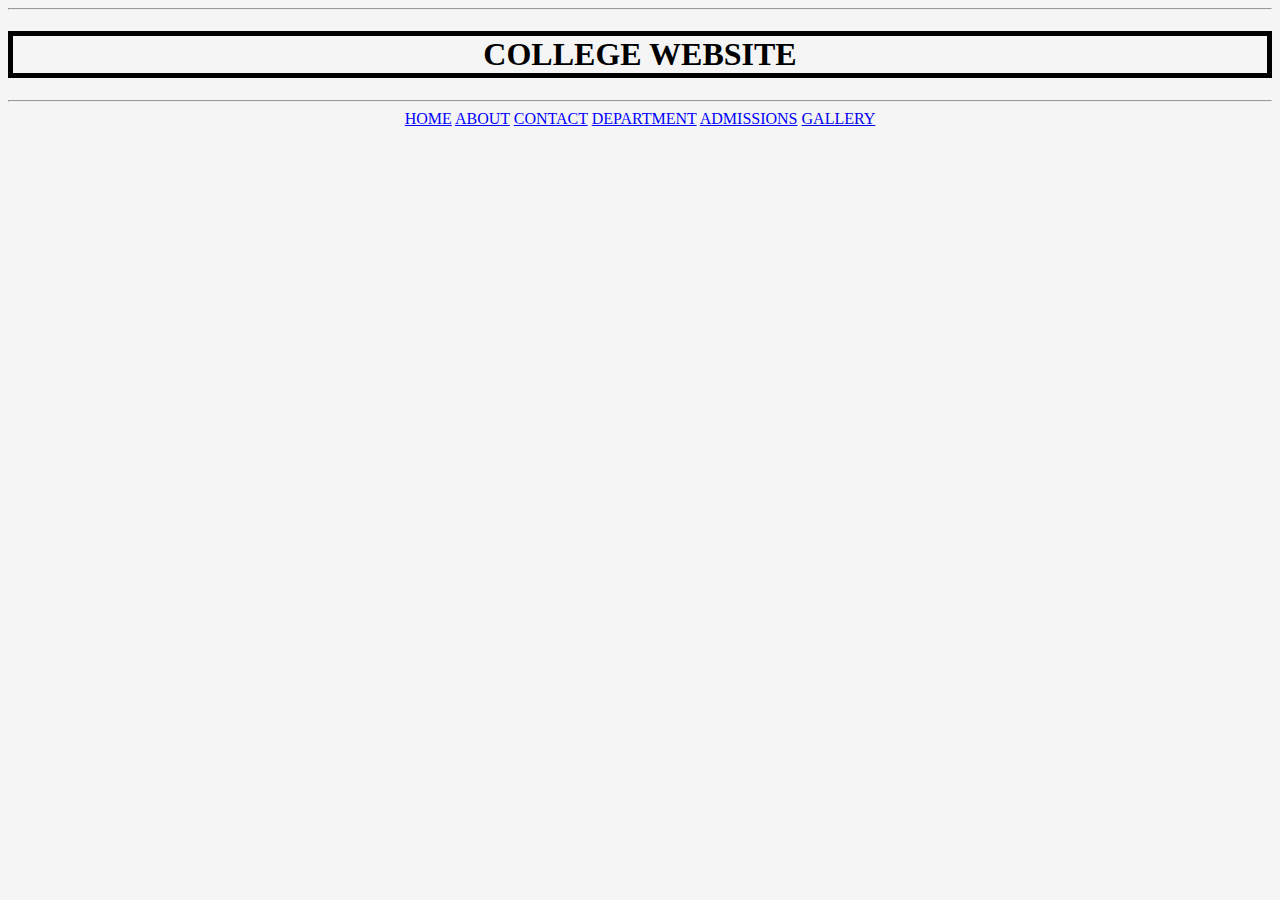
<file: index.html>
<!DOCTYPE html>
<html lang="en">
<head>
    <meta charset="UTF-8">
    <meta name="viewport" content="width=device-width, initial-scale=1.0">
    <title>css paper</title>
    <link rel="stylesheet" href="./STYLE.CSS">
</head>
<body>
    <hr> 
    <h1 class="two">COLLEGE WEBSITE</h1>
    <hr>
    <a  id="one" href="./home.html" rel="stylesheet">HOME</a>
    <a id="one" href="./about.html" rel="stylesheet">ABOUT</a>
    <a id="one" href="./contact.html" rel="stylesheet">CONTACT</a>
    <a id="one" href="./depart.html" rel="stylesheet">DEPARTMENT</a>
    <a id="one" href="./admis.html" rel="stylesheet">ADMISSIONS</a>
    <a id="one " href="./gal.html" rel="stylesheet">GALLERY</a>
   
    
</body>
</html>
</file>
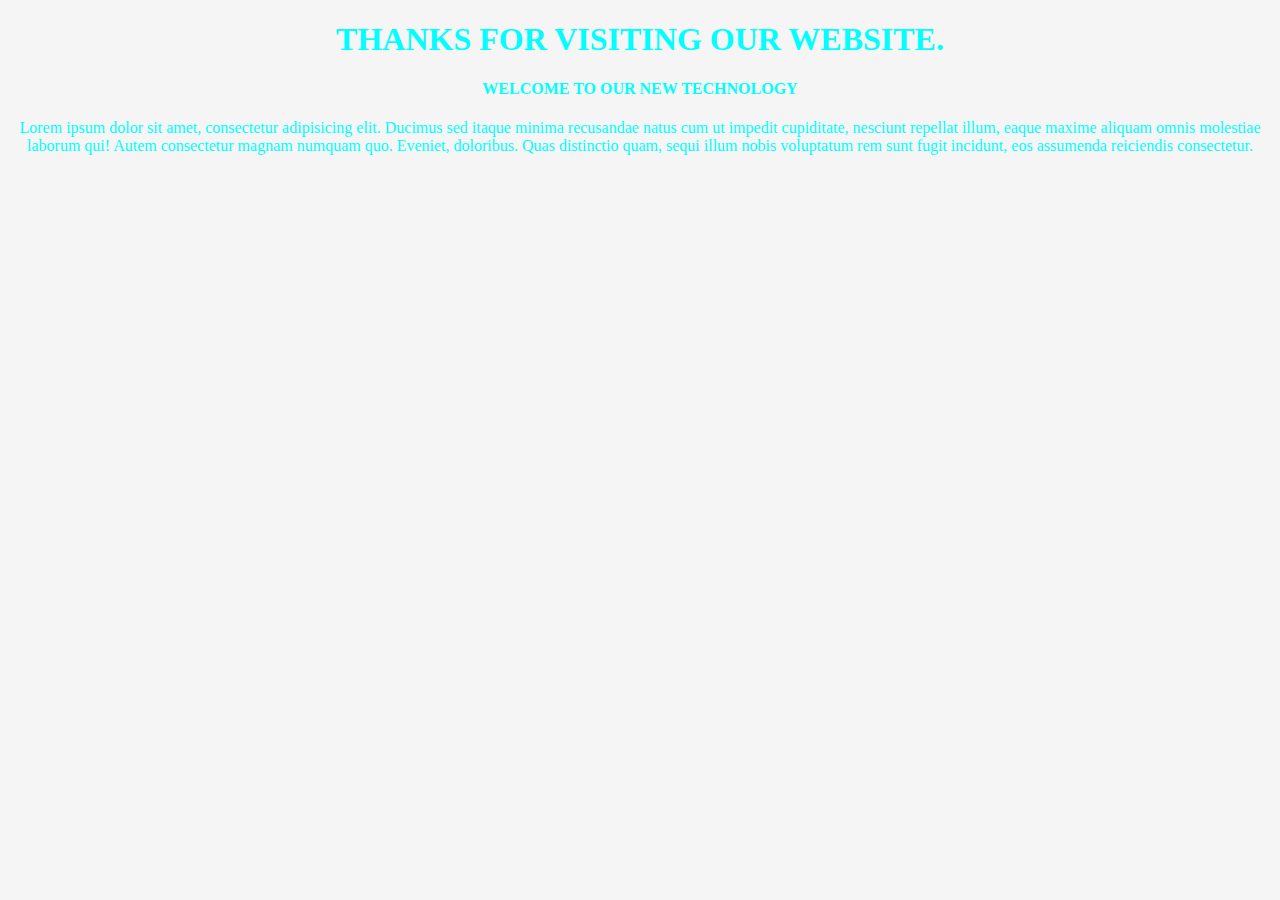
<file: about.html>
<!DOCTYPE html>
<html lang="en">
<head>
    <meta charset="UTF-8">
    <meta name="viewport" content="width=device-width, initial-scale=1.0">
    <title>about</title>
    <link rel="stylesheet" href="./STYLE.CSS">
</head>
<body>
    <h1 class="four">THANKS FOR VISITING OUR WEBSITE.</h1>
    <H4 class="four"> WELCOME TO OUR NEW TECHNOLOGY</H4>
    <P class="four">Lorem ipsum dolor sit amet, consectetur adipisicing elit. Ducimus sed itaque minima recusandae natus cum ut impedit cupiditate, nesciunt repellat illum, eaque maxime aliquam omnis molestiae laborum qui! Autem consectetur magnam numquam quo. Eveniet, doloribus. Quas distinctio quam, sequi illum nobis voluptatum rem sunt fugit incidunt, eos assumenda reiciendis consectetur.</P>
    
</body>
</html>
</file>
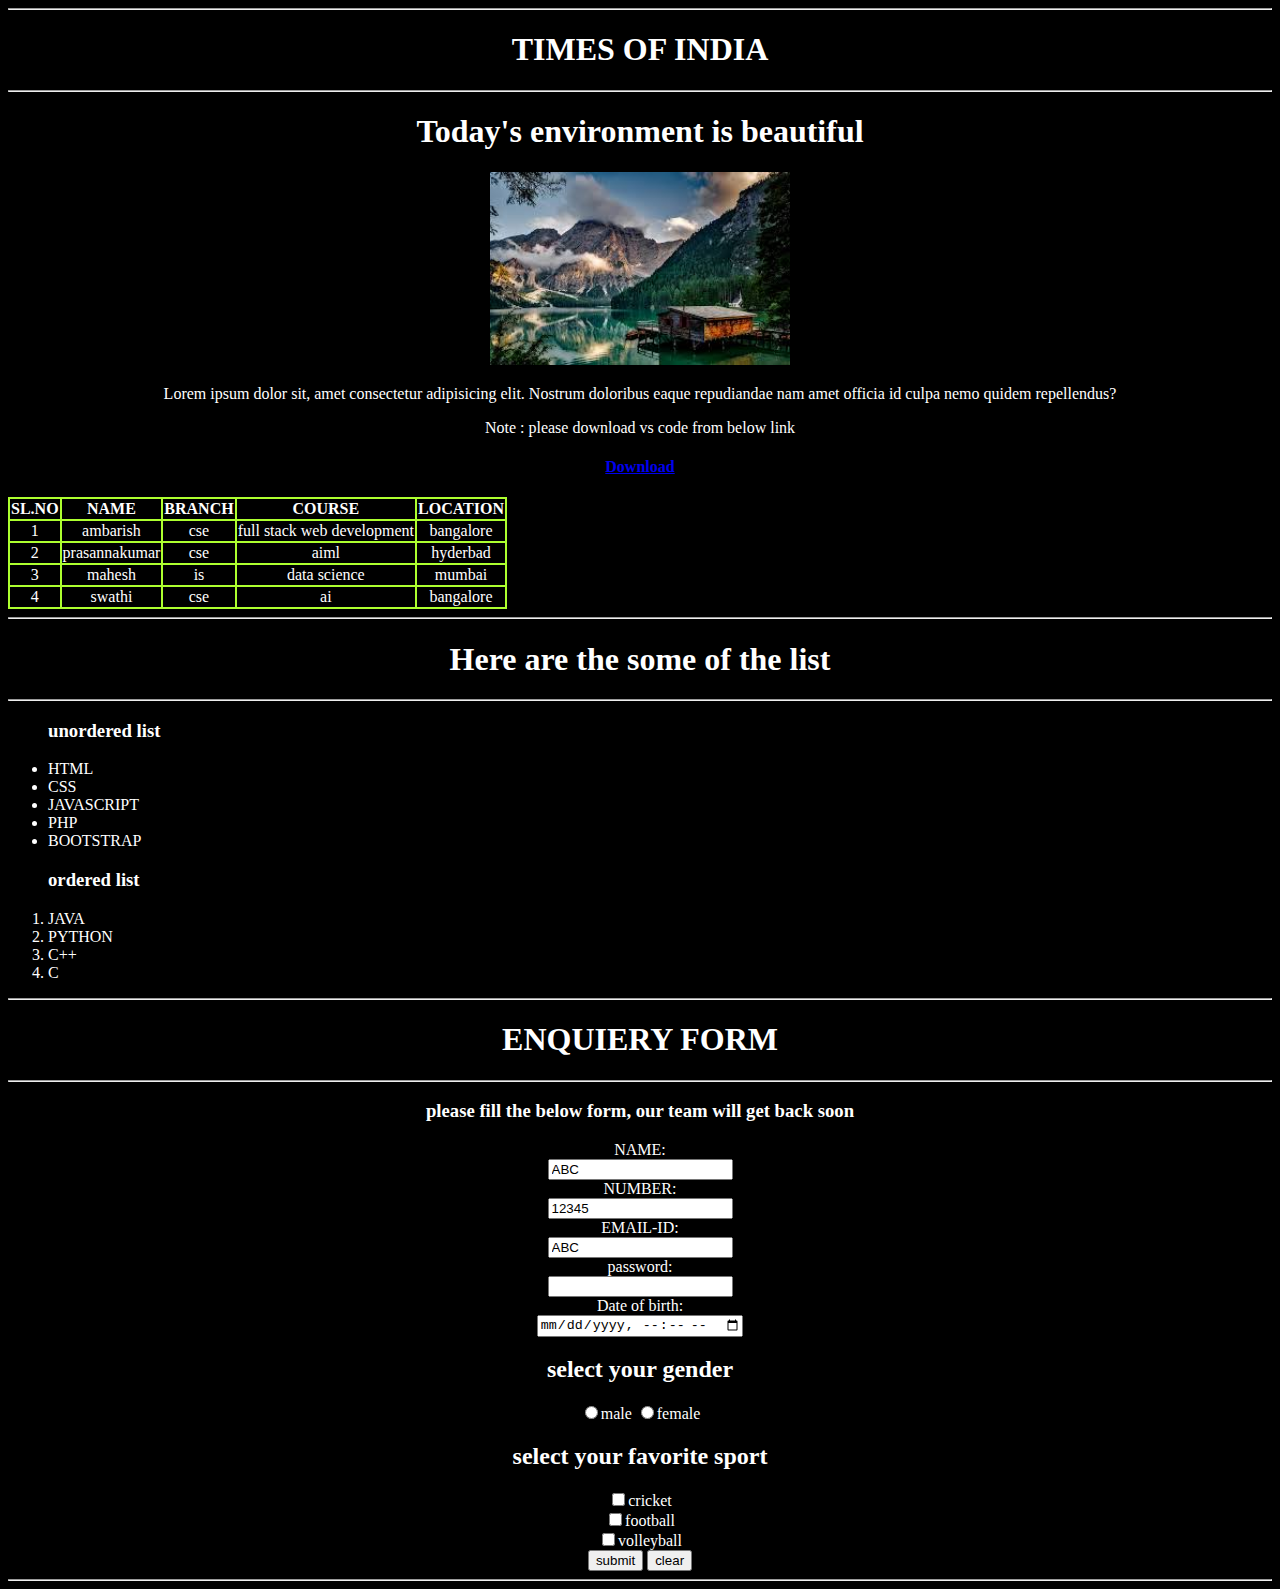
<file: code.html>
<!DOCTYPE html>
<html lang="en">
<head>
    <meta charset="UTF-8">
    <meta name="viewport" content="width=device-width, initial-scale=1.0">
    <title>HTML newspaper</title>
    <style>
        body{
            background-color: black;
            color: white;
            font-family: poppins;
            text-align: center;


        }
        table,th,td{
             
            border: 2px solid greenyellow;
            border-collapse: collapse;
        }
        .one{
            text-align: left;
        }
        .two{
            text-align: left;
        }
        
            


    </style>
</head> 
<body>
    <hr>
    <h1> TIMES OF INDIA</h1>
    <hr>
    <h1> Today's environment is beautiful</h1>
    <img src="[data-uri]"environment" width="300">
    <p>Lorem ipsum dolor sit, amet consectetur adipisicing elit. Nostrum doloribus eaque repudiandae nam amet officia id culpa nemo quidem repellendus?</p>
    <p>Note : please download vs code from below link </p>
    <h4><a href="https://code.visualstudio.com/" target='_blank'> Download</a></h4>
    
    
    
    
    <table>
        <tr>
            <th>SL.NO</th>
            <th>NAME</th>
            <th>BRANCH</th>
            <th>COURSE</th>
            <th>LOCATION</th>
        </tr>
        <tr>
            <td>1</td>
            <td>ambarish</td>
            <td>cse</td>
            <td>full stack web development</td>
            <td>bangalore</td>
        
            
        </tr>
        <tr>
            <td>2</td>
            <td>prasannakumar</td>
            <td>cse</td>
            <td>aiml</td>
            <td>hyderbad</td>
        
            
        </tr>
        <tr>
            <td>3</td>
            <td>mahesh</td>
            <td>is</td>
            <td>data science</td>
            <td>mumbai</td>
        
            
        </tr>
        <tr>
            <td>4</td>
            <td>swathi</td>
            <td>cse</td>
            <td>ai</td>
            <td>bangalore</td>
        
            
        </tr>
    </table>
    <hr>
    <h1>Here are the some of the list </h1>
    <hr>
    <ul class="one">
        <h3>unordered list</h3>
        <li>HTML</li>
        <li>CSS</li>
        <li>JAVASCRIPT</li>
        <li>PHP</li>
        <LI>BOOTSTRAP</LI>

         
    </ul>
    <ol class="two">
        <H3>ordered list</H3>
        <li>JAVA</li>
        <li>PYTHON</li>
        <li>C++</li>
        <li>C</li>
    </ol>
    <hr>
    <h1> ENQUIERY FORM</h1>
    <hr>

    <h3>please fill the below form, our team will get back soon</h3>
    <form action="./demo.html">
        <label  type="name"> NAME:</label>  <br> 
        <input  type="abc" value="ABC">  <br>
        <label  type="mobile"> NUMBER:</label>  <br> 
        <input  type="12345" value="12345">  <br>
        <label  type="email"> EMAIL-ID:</label>  <br> 
        <input  type="abC" value="ABC">  <br>
        <label type="password">password:</label> <br>
        <input type="number" value="number"> <br>
        <label type="date of birth">Date of birth:</label><br>
        <input type="datetime-local">

        <h2>select your gender</h2>


        <input type="radio" value="male">male
        <input type="radio" value="female">female
        <h2>select your favorite sport</h2>


        <input type="checkbox" value="cricket">cricket<br>
        <input type="checkbox" value="football">football<br>
        <input type="checkbox" value="volleyball">volleyball<br>



        <input type="submit" value="submit">
        <input type="reset" value="clear">
        
    </form>
    <hr>

 

    
</body>
</html>
</file>
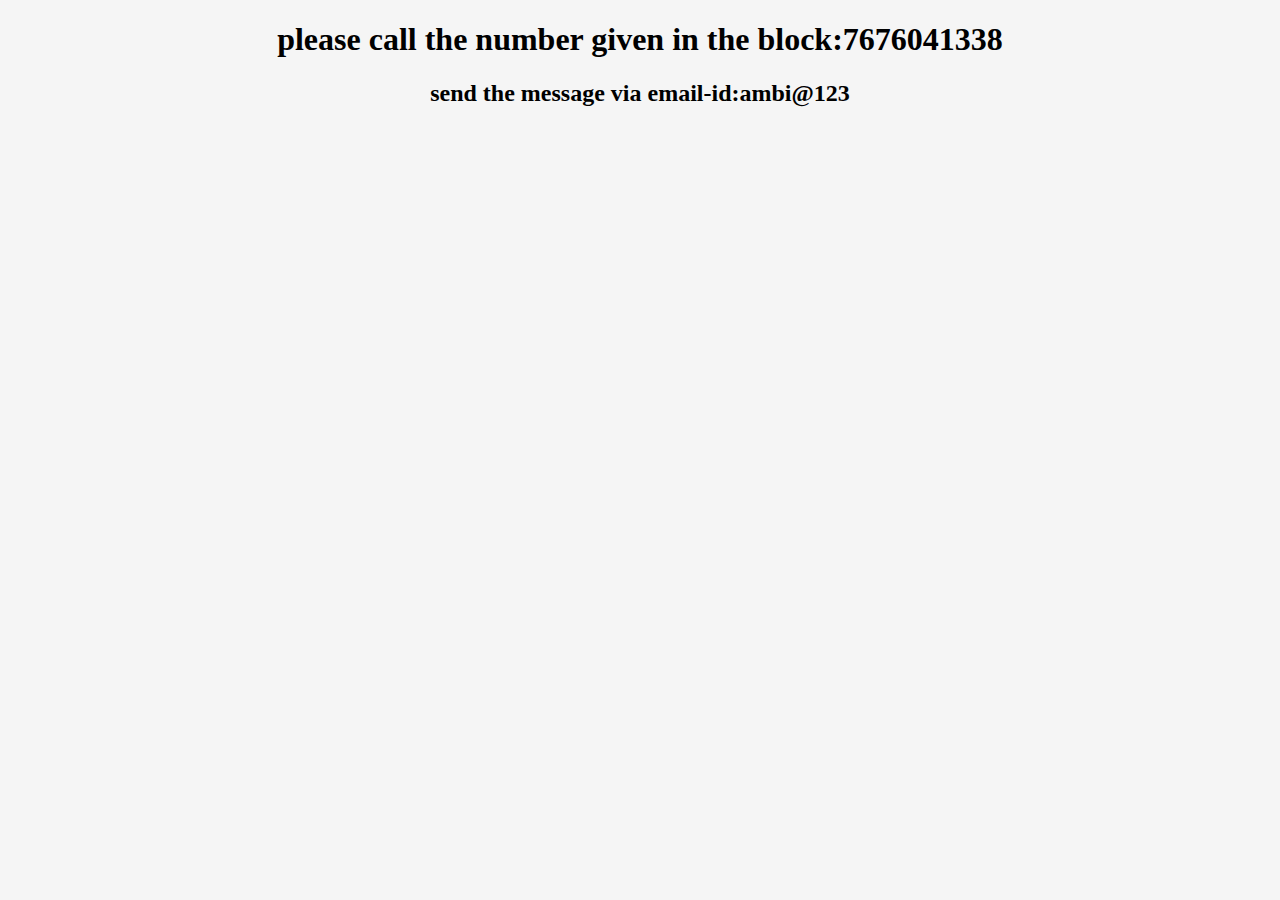
<file: contact.html>
<!DOCTYPE html>
<html lang="en">
<head>
    <meta charset="UTF-8">
    <meta name="viewport" content="width=device-width, initial-scale=1.0">
    <title>contact</title>
    <link rel="stylesheet" href="./STYLE.CSS">
  
</head>
<body>
    <h1> please call the number given in the block:7676041338</h1>
    <h2>send the message via email-id:ambi@123</h2>
    
</body>
</html>
</file>
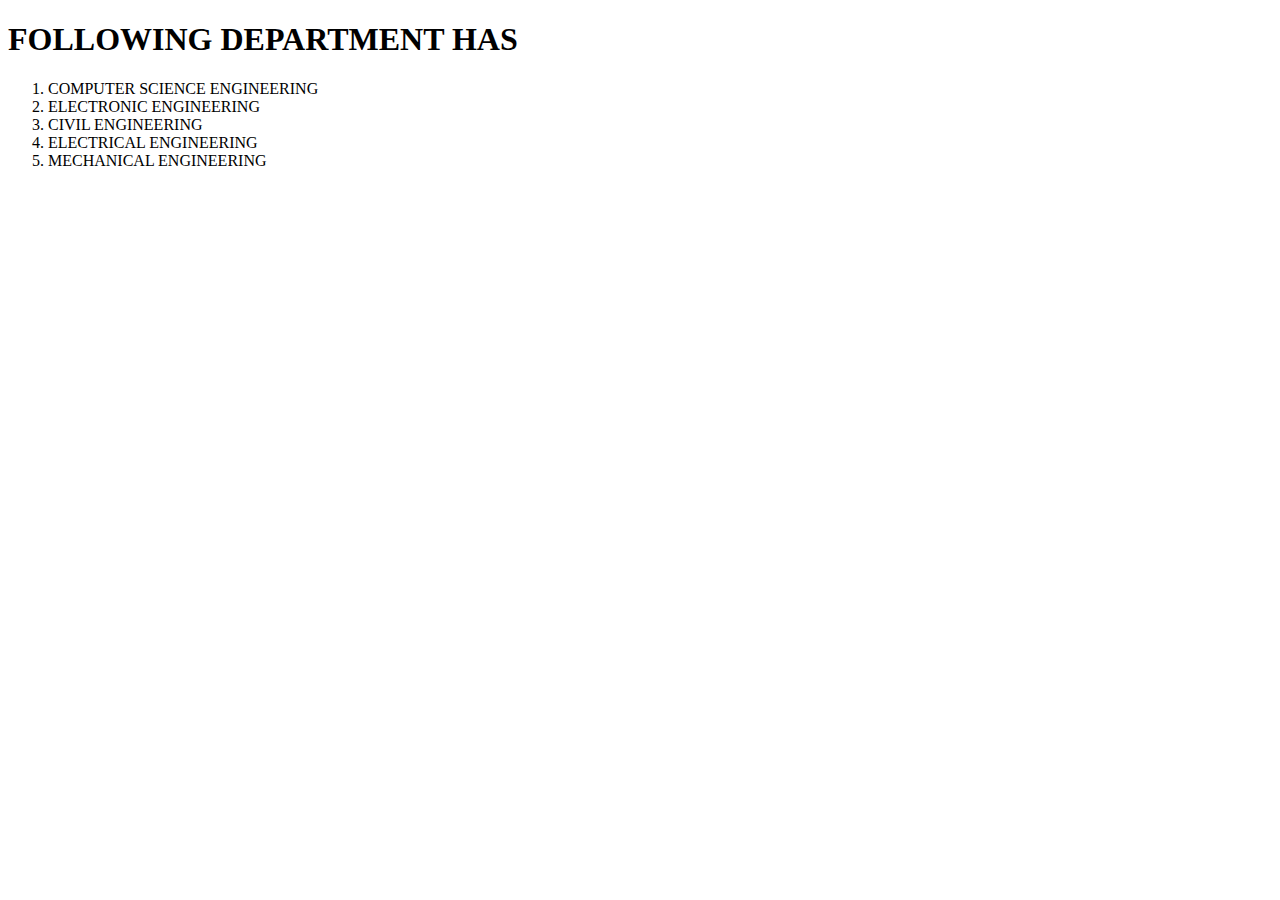
<file: depart.html>
<!DOCTYPE html>
<html lang="en">
<head>
    <meta charset="UTF-8">
    <meta name="viewport" content="width=device-width, initial-scale=1.0">
    <title>department</title>
    
</head>
<body>
    <h1> FOLLOWING DEPARTMENT HAS</h1>
<OL>
        <LI>COMPUTER SCIENCE ENGINEERING</LI>
        <LI>ELECTRONIC ENGINEERING</LI>
        <LI>CIVIL ENGINEERING</LI>
        <LI>ELECTRICAL ENGINEERING</LI>
        <LI>MECHANICAL ENGINEERING</LI>
    </OL>
    
</body>
</html>
</file>
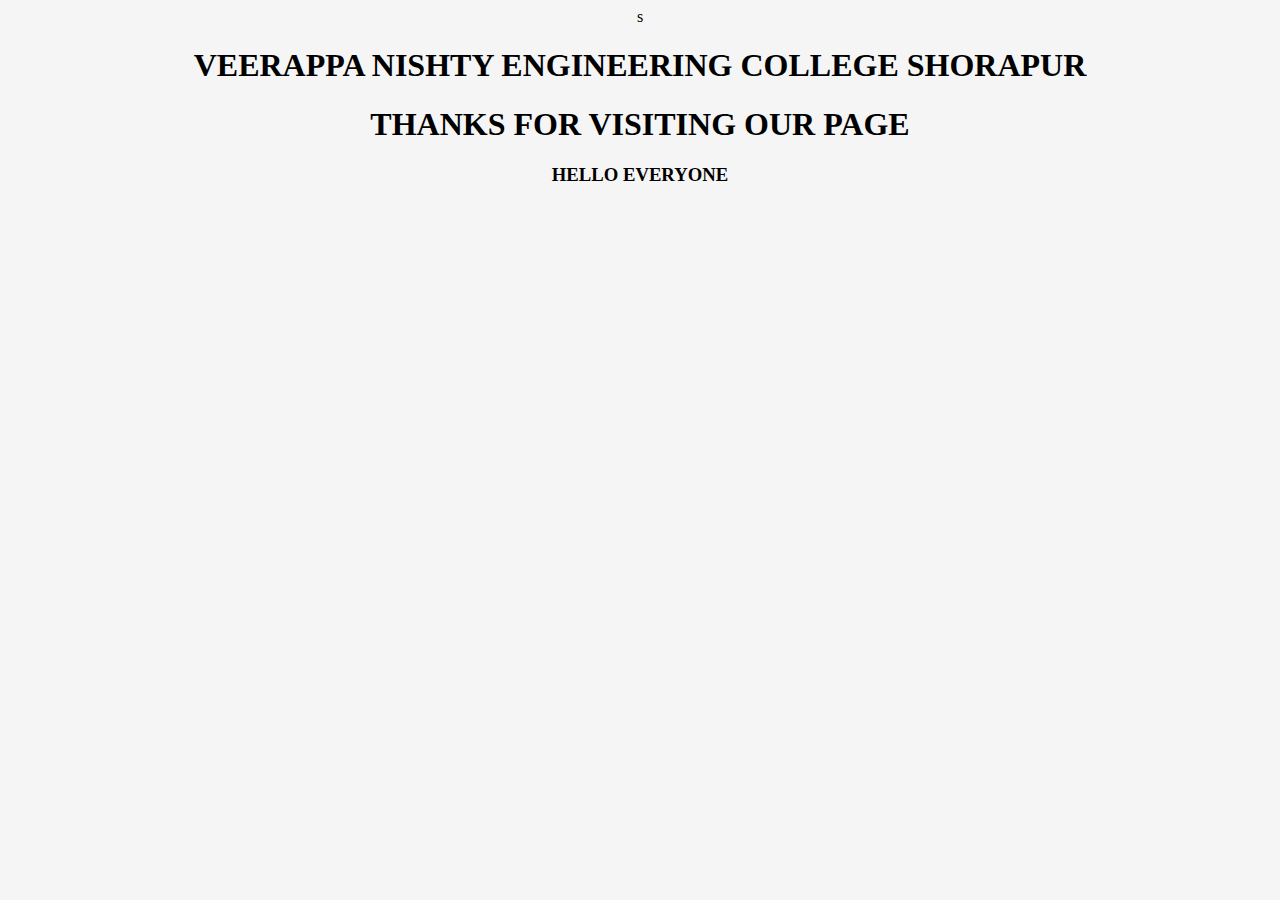
<file: home.html>
<!DOCTYPE html>
<html lang="en">
<head>
    <meta charset="UTF-8">
    <meta name="viewport" content="width=device-width, initial-scale=1.0">
    <title>home</title>
    <link rel="stylesheet" href="./STYLE.CSS">s
</head>
<body>
    <h1 CLASS="MY">VEERAPPA NISHTY ENGINEERING COLLEGE SHORAPUR</h1>
    <h1> THANKS FOR VISITING OUR PAGE</h1>
    <H3> HELLO EVERYONE </H3>
    

    
</body>
</html>
</file>
<file: STYLE.CSS>
BODY{
    background-color: whitesmoke;
    text-align: center;
    
    
}
#one{
    text-align: center;
    color: blue;
}
.two{
    text-align: center;
    color:black;
    BORDER:5PX SOLID BLACK;
}
.four{
    color: aqua;
    font-family: Cambria, Cochin, Georgia, Times, 'Times New Roman', serif;
}
.my{
    font-size: 20px;
    color: red;
}
</file>
